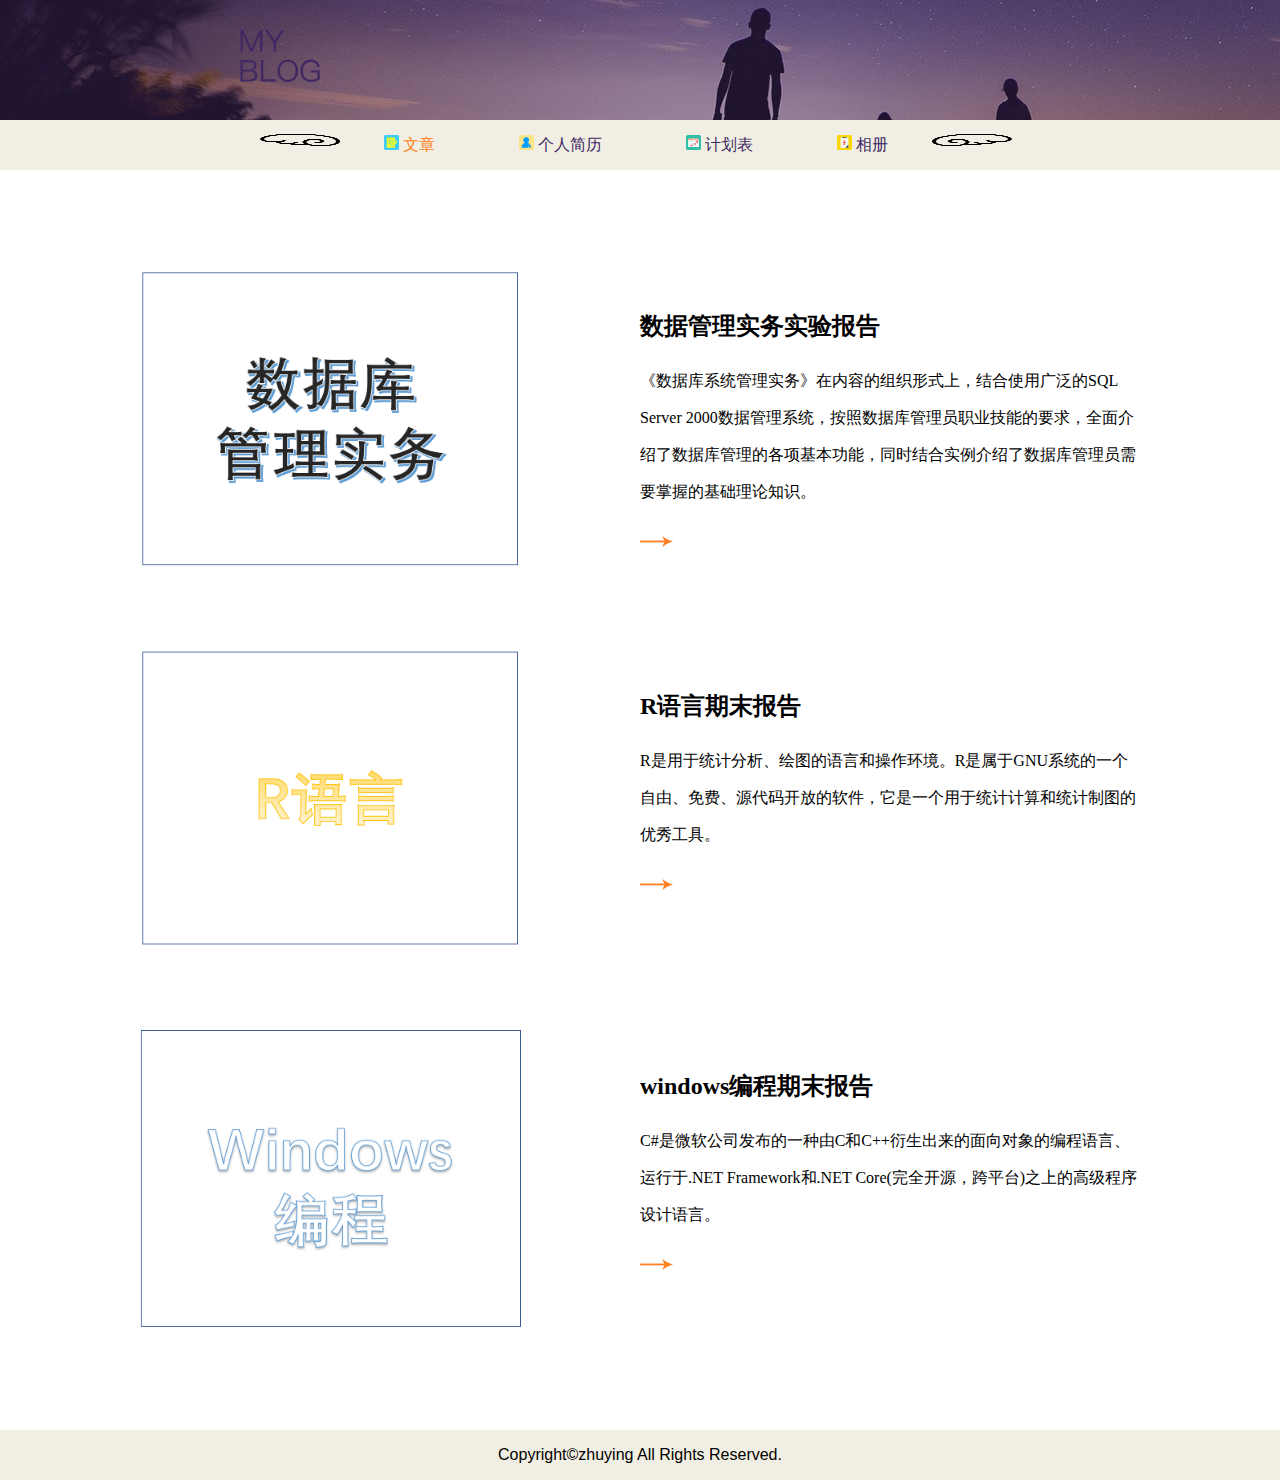
<file: html/index.html>
<!DOCTYPE html>
<html lang="en">
<head>
    <meta charset="UTF-8">
    <meta name="viewport" content="width=device-width, initial-scale=1.0">
    <title>Document</title>
    <link rel="stylesheet" href="../css/index.css">
</head>
<body>
    <!--页眉区header-->	
    <div class="header">
	    <!--每个区都有一个公共类inner，用来放置内容，内容区宽度固定，居中-->
        <div class="inner">
            <img src="../img/logo.png" style="margin-top: 30px;margin-left: 100px;">
        </div>
    </div>
    <!--end of header-->
    <!--导航区nav-->
    <div class="nav">
        <div class="inner">      
            <ul class="wp_nav">
                <li class="nav-item">
                    <img src="../img/翅膀-左.png" style="width: 80px; height: 20px;">
                </li>
                <li class="nav-item">                    
                    <a href="index.html" class="active">
                        <img src="../img/工作日志 .png" style="width: 15px; height: 15px;">
                        文章
                    </a>
                </li>
                <li class="nav-item">                    
                    <a href="information.html" >
                        <img src="../img/人员管理.png"  style="width: 15px; height: 15px;">
                        个人简历
                    </a>
                </li>
                <li class="nav-item">
                    <a href="schedule.html" >
                        <img src="../img/预约.png"  style="width: 15px; height: 15px;">
                        计划表
                    </a>
                </li>
                <li class="nav-item">
                    <a href="photo.html" >
                        <img src="../img/订货.png"  style="width: 15px; height: 15px;">
                        相册
                    </a>
                </li>
                <li class="nav-item">
                    <img src="../img/翅膀-右.png" style="width: 80px; height: 20px;">
                </li>
            </ul>
        </div>
    </div>
    <!--end of nav-->
    <!--内容区-->
    <div class="content">
        <div class="inner">
            <!--几篇文章的列表-->
            <div class="list-item">
                <div class="item">
                    <div class="item-left">
                        <img src="../img/数据库管理实务.PNG" alt="">
                    </div>
                    <div class="item-right">
                        <h3>数据管理实务实验报告</h3>
                        <p>《数据库系统管理实务》在内容的组织形式上，结合使用广泛的SQL Server 2000数据管理系统，按照数据库管理员职业技能的要求，全面介绍了数据库管理的各项基本功能，同时结合实例介绍了数据库管理员需要掌握的基础理论知识。</p>
                        <a href="details1.html" class="go_icon"></a>
                    </div>
                </div>
                <div class="item">
                    <div class="item-left">
                        <img src="../img/R语言.PNG" alt="">
                    </div>
                    <div class="item-right">
                        <h3>R语言期末报告</h3>
                        <p> R是用于统计分析、绘图的语言和操作环境。R是属于GNU系统的一个自由、免费、源代码开放的软件，它是一个用于统计计算和统计制图的优秀工具。</p>
                        <a href="details2.html" class="go_icon"></a>
                    </div>
                </div>
                <div class="item">
                    <div class="item-left">
                        <img src="../img/windows编程.PNG" alt="">
                    </div>
                    <div class="item-right">
                        <h3>windows编程期末报告</h3>
                        <p> C#是微软公司发布的一种由C和C++衍生出来的面向对象的编程语言、运行于.NET Framework和.NET Core(完全开源，跨平台)之上的高级程序设计语言。</p>
                        <a href="details3.html" class="go_icon"></a>
                    </div>
                </div>
            </div>
        </div>
    </div>
    <!--end of content-->
    <!--页脚区footer-->
    <div class="footer">
        <div class="inner">
            <div class="center">
                <p style="font-family:Arial,SimSun,sans-serif;">
                    Copyright©zhuying All Rights Reserved.
                </p>
            </div>
        </div>
    </div>
     <!--end of footer-->
</body>
</html>
</file>
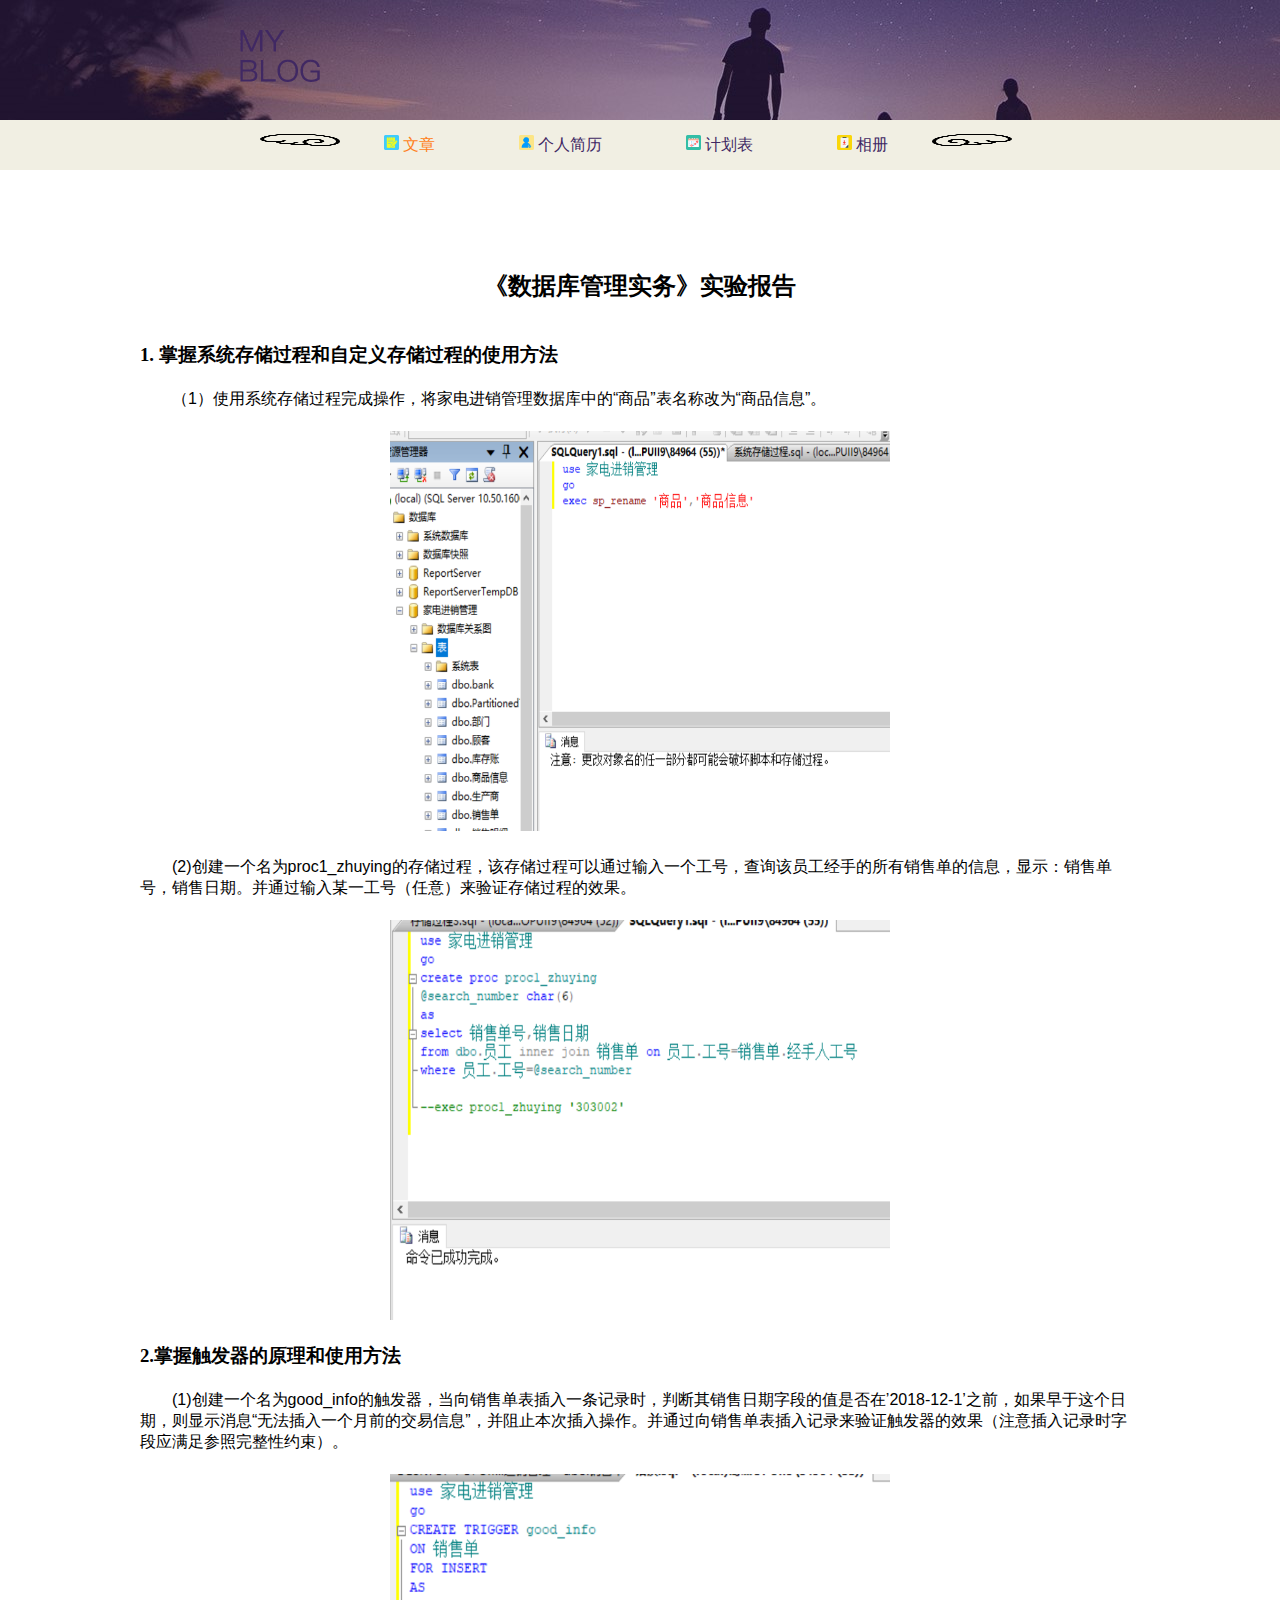
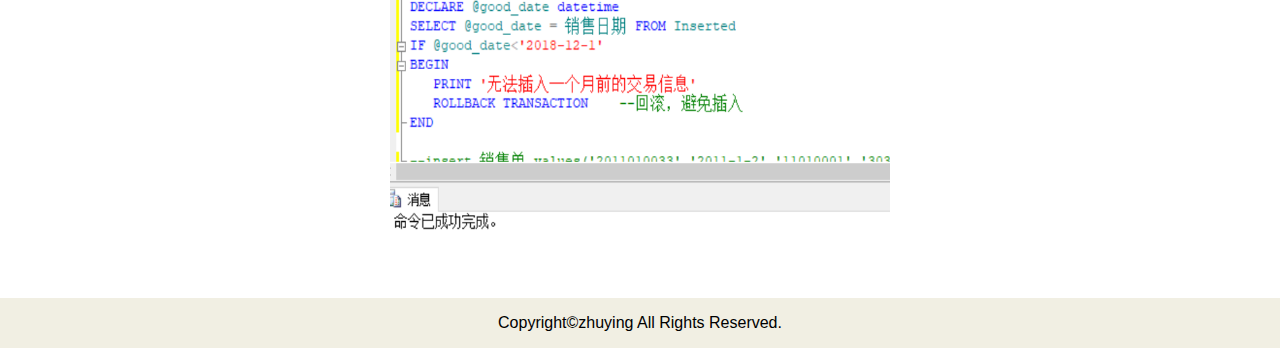
<file: html/details1.html>
<!DOCTYPE html>
<html lang="en">
<head>
    <meta charset="UTF-8">
    <meta name="viewport" content="width=device-width, initial-scale=1.0">
    <title>数据库</title>
    <link rel="stylesheet" href="../css/index.css">
</head>
<body>
    <!--页眉区header-->	
    <div class="header">
	    <!--每个区都有一个公共类inner，用来放置内容，内容区宽度固定，居中-->
        <div class="inner">
            <img src="../img/logo.png" style="margin-top: 30px;margin-left: 100px;">
        </div>
    </div>
    <!--end of header-->
    <!--导航区nav-->
    <div class="nav">
        <div class="inner">      
            <ul class="wp_nav">
                <li class="nav-item">
                    <img src="../img/翅膀-左.png" style="width: 80px; height: 20px;">
                </li>
                <li class="nav-item">                    
                    <a href="index.html" class="active">
                        <img src="../img/工作日志 .png" style="width: 15px; height: 15px;">
                        文章
                    </a>
                </li>
                <li class="nav-item">                    
                    <a href="information.html" >
                        <img src="../img/人员管理.png"  style="width: 15px; height: 15px;">
                        个人简历
                    </a>
                </li>
                <li class="nav-item">
                    <a href="schedule.html" >
                        <img src="../img/预约.png"  style="width: 15px; height: 15px;">
                        计划表
                    </a>
                </li>
                <li class="nav-item">
                    <a href="photo.html" >
                        <img src="../img/订货.png"  style="width: 15px; height: 15px;">
                        相册
                    </a>
                </li>
                <li class="nav-item">
                    <img src="../img/翅膀-右.png" style="width: 80px; height: 20px;">
                </li>
            </ul>
        </div>
    </div>
     <!--end of nav-->
    <!--内容区-->
    <div class="content">
        <div class="inner">
            <div class="title">
                <h2>《数据库管理实务》实验报告</h2>
            </div>
            <h3>1. 掌握系统存储过程和自定义存储过程的使用方法</h3>
            <h4 class="littletitle">（1）使用系统存储过程完成操作，将家电进销管理数据库中的“商品”表名称改为“商品信息”。</h4>
            <div class="center" >
                <img src="../img/details11.png" class="dimg">
            </div>
            <h4 class="littletitle">(2)创建一个名为proc1_zhuying的存储过程，该存储过程可以通过输入一个工号，查询该员工经手的所有销售单的信息，显示：销售单号，销售日期。并通过输入某一工号（任意）来验证存储过程的效果。</h4>
            <div class="center" >
                <img src="../img/details12.png" class="dimg">
            </div>
            <h3>2.掌握触发器的原理和使用方法</h3>
            <h4 class="littletitle">(1)创建一个名为good_info的触发器，当向销售单表插入一条记录时，判断其销售日期字段的值是否在’2018-12-1’之前，如果早于这个日期，则显示消息“无法插入一个月前的交易信息”，并阻止本次插入操作。并通过向销售单表插入记录来验证触发器的效果（注意插入记录时字段应满足参照完整性约束）。</h4>
            <div class="center" >
                <img src="../img/details13.png" class="dimg">
            </div>
        </div>
    </div>
     <!--end of content-->
    <!--footer-->
    <div class="footer">
        <div class="inner">
            <div class="center">
                <p style="font-family:Arial,SimSun,sans-serif;">
                    Copyright©zhuying All Rights Reserved.
                </p>
            </div>
        </div>
    </div>
</body>
</html>
</file>
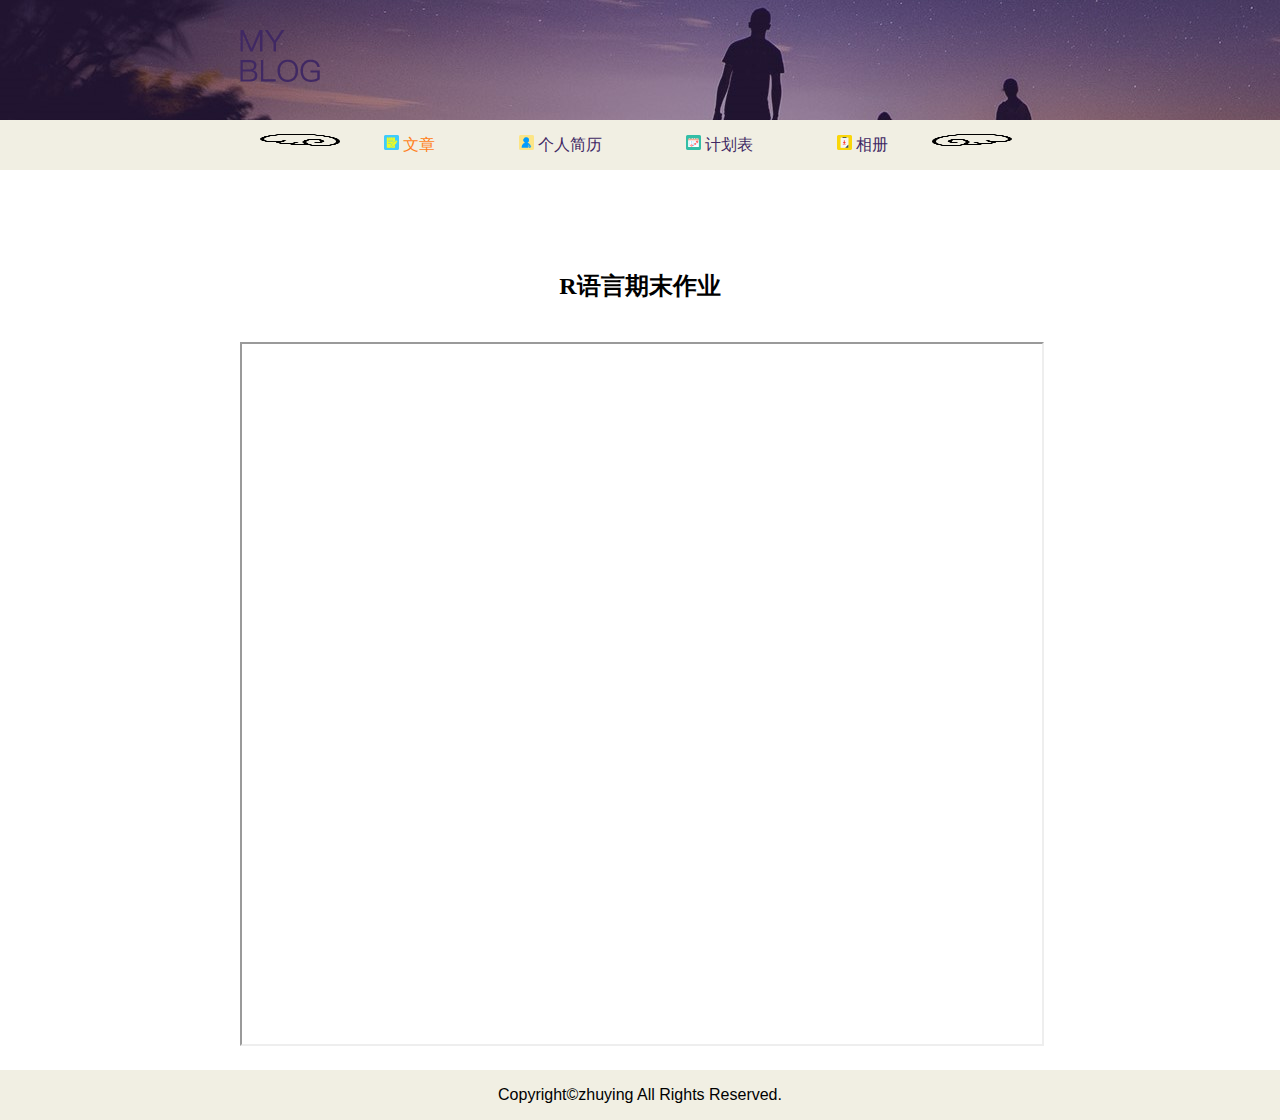
<file: html/details2.html>
<!DOCTYPE html>
<html lang="en">
<head>
    <meta charset="UTF-8">
    <meta name="viewport" content="width=device-width, initial-scale=1.0">
    <title>R语言</title>
    <link rel="stylesheet" href="../css/index.css">
</head>
<body>
      <!--页眉区header-->	
    <div class="header">
	    <!--每个区都有一个公共类inner，用来放置内容，内容区宽度固定，居中-->
        <div class="inner">
            <img src="../img/logo.png" style="margin-top: 30px;margin-left: 100px;">
        </div>
    </div>
    <!--end of header-->
    <!--导航区nav-->
    <div class="nav">
        <div class="inner">      
            <ul class="wp_nav">
                <li class="nav-item">
                    <img src="../img/翅膀-左.png" style="width: 80px; height: 20px;">
                </li>
                <li class="nav-item">                    
                    <a href="index.html" class="active">
                        <img src="../img/工作日志 .png" style="width: 15px; height: 15px;">
                        文章
                    </a>
                </li>
                <li class="nav-item">                    
                    <a href="information.html" >
                        <img src="../img/人员管理.png"  style="width: 15px; height: 15px;">
                        个人简历
                    </a>
                </li>
                <li class="nav-item">
                    <a href="schedule.html" >
                        <img src="../img/预约.png"  style="width: 15px; height: 15px;">
                        计划表
                    </a>
                </li>
                <li class="nav-item">
                    <a href="photo.html" >
                        <img src="../img/订货.png"  style="width: 15px; height: 15px;">
                        相册
                    </a>
                </li>
                <li class="nav-item">
                    <img src="../img/翅膀-右.png" style="width: 80px; height: 20px;">
                </li>
            </ul>
        </div>
    </div>
     <!--end of nav-->
    <!--内容区-->
    <div class="content">
        <div class="inner">
            <div class="title">
                <h2>R语言期末作业</h2>
            </div>
            <div id="handout_wrap_inner" ></div>	 
        </div>
    </div>
       <!--end of content-->
    <!--footer-->
    <div class="footer">
        <div class="inner">
            <div class="center">
                <p style="font-family:Arial,SimSun,sans-serif;">
                    Copyright©zhuying All Rights Reserved.
                </p>
            </div>
        </div>
    </div>
</body>
</html>
<script src="../外部插件/jquery-3.1.0.js"></script>
<script src="../外部插件/jquery.media.js"></script>
<script>
    //动态加载出pdf文件
	$('#handout_wrap_inner').media({
//      width: '100%',
//      height: '100%',
        autoplay: true,
        src:'../文档/朱莹-201721130037.pdf',
   });
</script>
</file>
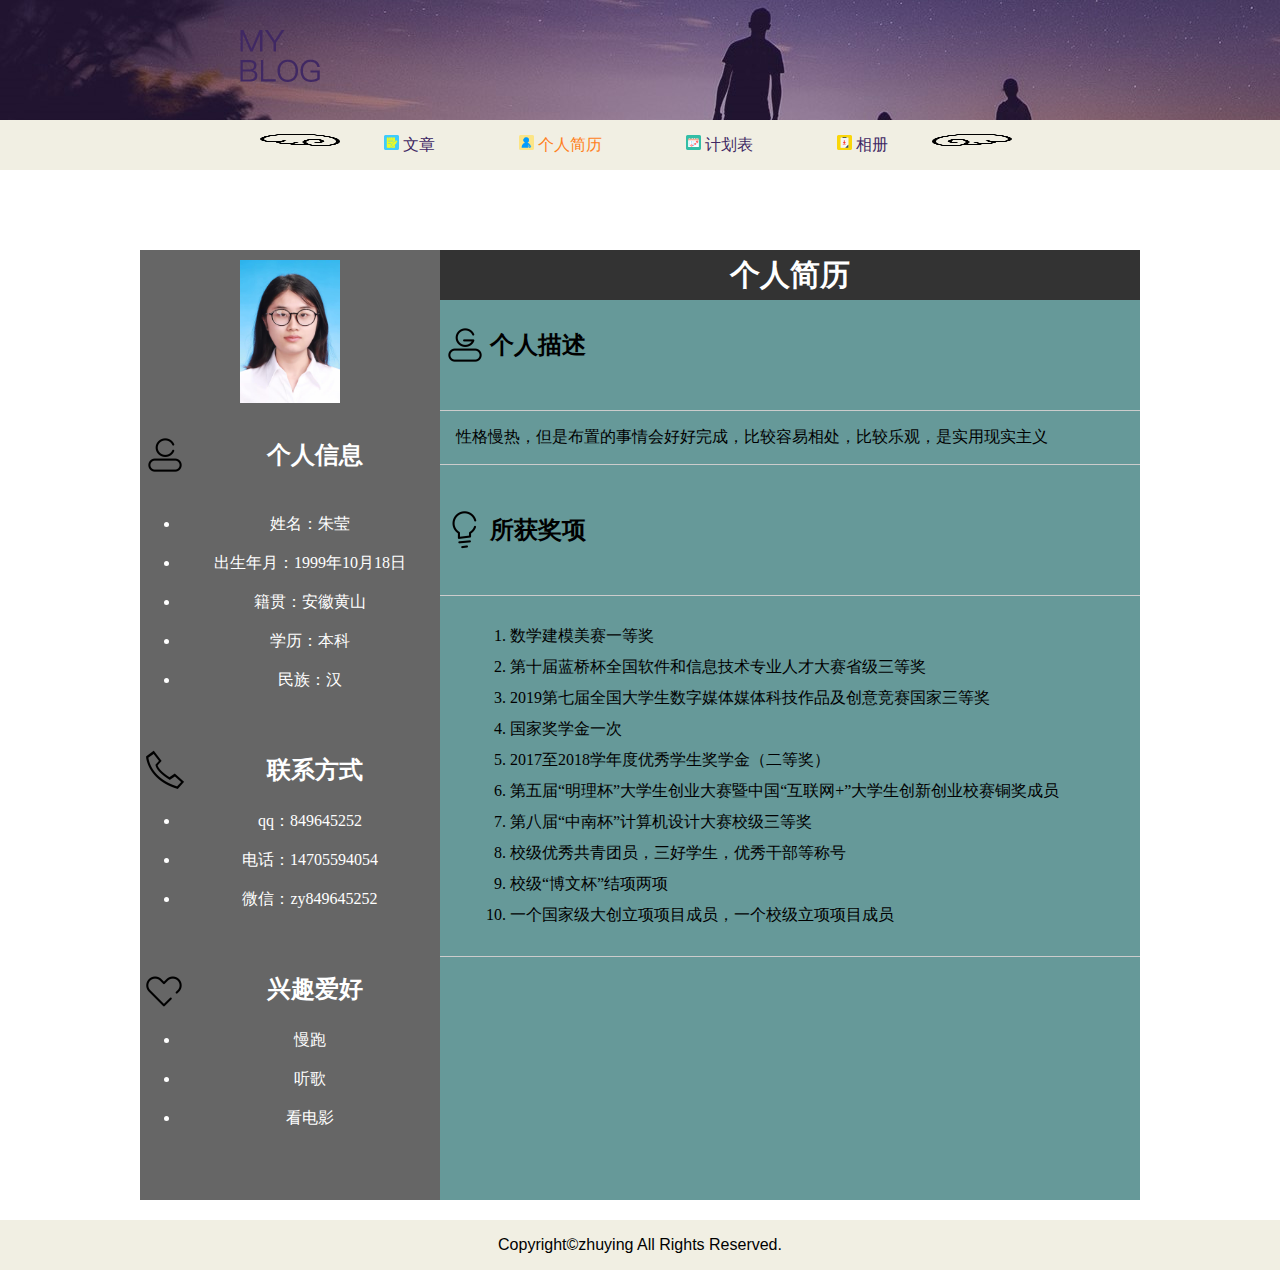
<file: html/information.html>
<!DOCTYPE html>
<html lang="en">
<head>
    <meta charset="UTF-8">
    <meta name="viewport" content="width=device-width, initial-scale=1.0">
    <title>个人简历</title>
    <link rel="stylesheet" href="../css/index.css">
</head>
<body>
    <!--页眉区header-->	
    <div class="header">
	    <!--每个区都有一个公共类inner，用来放置内容，内容区宽度固定，居中-->
        <div class="inner">
            <img src="../img/logo.png" style="margin-top: 30px;margin-left: 100px;">
        </div>
    </div>
    <!--end of header-->
    <!--导航区nav-->
    <div class="nav">
        <div class="inner">      
            <ul class="wp_nav">
                <li class="nav-item">
                    <img src="../img/翅膀-左.png" style="width: 80px; height: 20px;">
                </li>
                <li class="nav-item">                    
                    <a href="index.html" >
                        <img src="../img/工作日志 .png" style="width: 15px; height: 15px;">
                        文章
                    </a>
                </li>
                <li class="nav-item">                    
                    <a href="information.html" class="active">
                        <img src="../img/人员管理.png"  style="width: 15px; height: 15px;">
                        个人简历
                    </a>
                </li>
                <li class="nav-item">
                    <a href="schedule.html" >
                        <img src="../img/预约.png"  style="width: 15px; height: 15px;">
                        计划表
                    </a>
                </li>
                <li class="nav-item">
                    <a href="photo.html" >
                        <img src="../img/订货.png"  style="width: 15px; height: 15px;">
                        相册
                    </a>
                </li>
                <li class="nav-item">
                    <img src="../img/翅膀-右.png" style="width: 80px; height: 20px;">
                </li>
            </ul>
        </div>
    </div>
     <!--end of nav-->
    <!--内容区-->
    <div class="content">
        <div class="inner">
            <!--表单 分为左边left和右边right-->
            <div class="form1">
                <div class="left">
                    <div id="selfphoto">
                        <img src="../img/简历.jpg">                
                    </div>
                    <div class="biaoti">
                        <img src="../img/RectangleCopy.png" align="left">
                        <h2>个人信息</h2>
                    </div>                   
                    <br>
                    <ul>
                        <li>姓名：朱莹</li>               
                        <br/>               
                        <li>出生年月：1999年10月18日</li>               
                        <br/>               
                        <li>籍贯：安徽黄山</li>               
                        <br/>               
                        <li>学历：本科</li>                
                        <br/>               
                        <li>民族：汉</li>               
                    </ul>
                    <br/>
                    <div class="biaoti">
                        <img src="../img/weibiaoti-.png" align="left" >
                        <h2>联系方式</h2>
                    </div>
                    <ul>
                        <li>qq：849645252</li>               
                        <br/>               
                        <li>电话：14705594054</li>              
                        <br/>              
                        <li>微信：zy849645252</li>                             
                    </ul>
                    <br/>
                    <div class="biaoti">
                        <img src="../img/love.png" align="left" >
                        <h2>兴趣爱好</h2>
                    </div>                  
                    <ul>
                        <li>慢跑</li>               
                        <br/>               
                        <li>听歌</li>              
                        <br/>              
                        <li>看电影</li>                             
                    </ul>
                </div>
                
                <div class="right">
                    <div class="top">
                        个人简历
                    </div>
                    <div class="biaoti">
                        <img src="../img/details.png" align="left">
                        <h2>个人描述</h2>
                    </div> 
                    <div class="detail">
                        <p>
                            &nbsp&nbsp&nbsp&nbsp性格慢热，但是布置的事情会好好完成，比较容易相处，比较乐观，是实用现实主义
                        </p>
                    </div>  
                    <div class="biaoti">
                        <img src="../img/jiang.png" align="left">
                        <h2>所获奖项</h2>
                    </div> 
                    <div class="detail">
                        <ul >
                            <li>数学建模美赛一等奖</li>                             
                            <li>第十届蓝桥杯全国软件和信息技术专业人才大赛省级三等奖</li>                            
                            <li>2019第七届全国大学生数字媒体媒体科技作品及创意竞赛国家三等奖</li>                           
                            <li>国家奖学金一次</li>                              
                            <li>2017至2018学年度优秀学生奖学金（二等奖）</li>    
                            <li>第五届“明理杯”大学生创业大赛暨中国“互联网+”大学生创新创业校赛铜奖成员</li>   
                            <li>第八届“中南杯”计算机设计大赛校级三等奖</li> 
                            <li>校级优秀共青团员，三好学生，优秀干部等称号</li> 
                            <li>校级“博文杯”结项两项</li>
                            <li> 一个国家级大创立项项目成员，一个校级立项项目成员</li> 
                        </ul>    
                    </div>         
                </div>
            </div>
        </div>
    </div>
    <!--end of content-->
    <!--页脚区footer-->
    <div class="footer">
        <div class="inner">
            <div class="center">
                <p style="font-family:Arial,SimSun,sans-serif;">
                    Copyright©zhuying All Rights Reserved.
                </p>
            </div>
        </div>
    </div>
     <!--end of footer-->
</body>
</html>
</file>
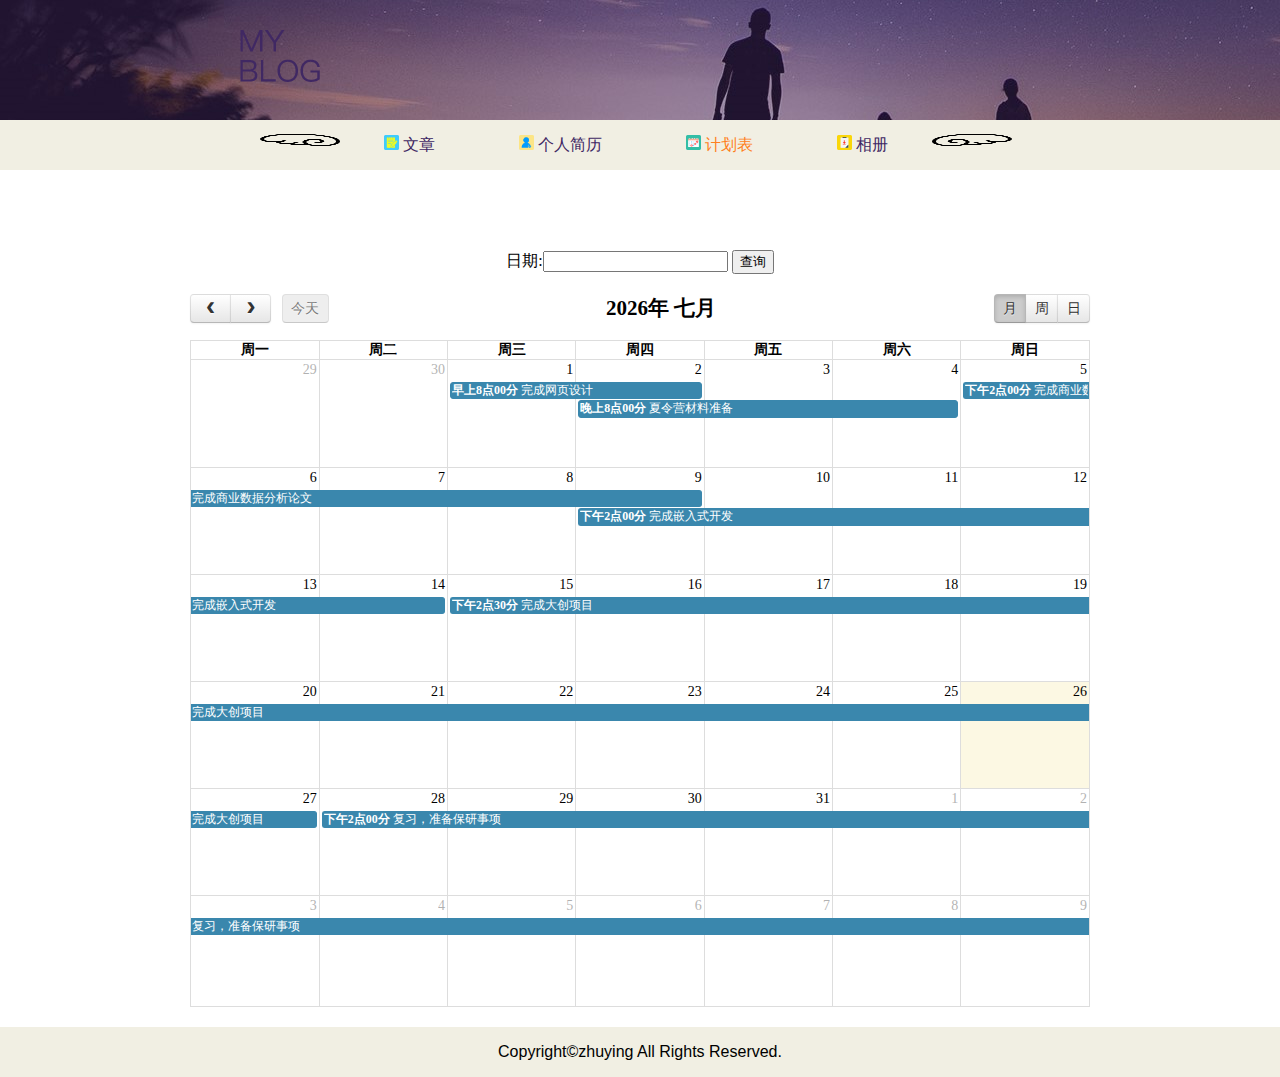
<file: html/schedule.html>
<!DOCTYPE html>
<html lang="en">
<head>
    <meta charset="UTF-8">
    <meta name="viewport" content="width=device-width, initial-scale=1.0">
    <title>计划表 </title>
    <link rel="stylesheet" href="../css/index.css">
    <!--FullCalendar CSS-->
    <link href="../外部插件/fullcalendar.min.css" rel="stylesheet" />
    <link href="../外部插件/fullcalendar.print.min.css" rel="stylesheet" media="print" /> 
</head>
<body>
    <!--页眉区header-->	
    <div class="header">
	    <!--每个区都有一个公共类inner，用来放置内容，内容区宽度固定，居中-->
        <div class="inner">
            <img src="../img/logo.png" style="margin-top: 30px;margin-left: 100px;">
        </div>
    </div>
    <!--end of header-->
    <!--导航区nav-->
    <div class="nav">
        <div class="inner">      
            <ul class="wp_nav">
                <li class="nav-item">
                    <img src="../img/翅膀-左.png" style="width: 80px; height: 20px;">
                </li>
                <li class="nav-item">                    
                    <a href="index.html" >
                        <img src="../img/工作日志 .png" style="width: 15px; height: 15px;">
                        文章
                    </a>
                </li>
                <li class="nav-item">                    
                    <a href="information.html" >
                        <img src="../img/人员管理.png"  style="width: 15px; height: 15px;">
                        个人简历
                    </a>
                </li>
                <li class="nav-item">
                    <a href="schedule.html" class="active">
                        <img src="../img/预约.png"  style="width: 15px; height: 15px;">
                        计划表
                    </a>
                </li>
                <li class="nav-item">
                    <a href="photo.html" >
                        <img src="../img/订货.png"  style="width: 15px; height: 15px;">
                        相册
                    </a>
                </li>
                <li class="nav-item">
                    <img src="../img/翅膀-右.png" style="width: 80px; height: 20px;">
                </li>
            </ul>
        </div>
    </div>
     <!--end of nav-->
    <!--内容区-->
    <div class="content">
        <div class="inner">
            <!--表单-->
            <form action="" method="post" class="form2">
                日期:<input type="text" name="riqi" />
                <input type="submit" value="查询" />
            </form>
            <!--加载出计划表-->
            <div id="calendar"></div>
        </div>
    </div>
    <!--end of content-->
    <!--footer-->
    <div class="footer">
        <div class="inner">
            <div class="center">
                <p style="font-family:Arial,SimSun,sans-serif;">
                    Copyright©zhuying All Rights Reserved.
                </p>
            </div>
        </div>
    </div>
</body>
</html>
 <!--jQuery/jQuery-ui/moment-->
 <script src="../外部插件/jquery.js"></script>
 <script src="../外部插件/jquery-ui.js"></script>
 <script src="../外部插件/moment.min.js"></script>
 <!--FullCalendar/本地脚本js-->
 <script src="../外部插件/fullcalendar.min.js"></script>
 <script src="../外部插件/zh-cn.js"></script>
 <script type="text/javascript">
    /* jQuery载入 */

    $(document).ready(function() {
        /**
         * 定义date，d，m,y
         */
        var date = new Date();
        var d = date.getDate();
        var m = date.getMonth();
        var y = date.getFullYear();
        /**
         * 初始化fullCalendar，便于后续其他js的调用
         */
        var calendar = $('#calendar').fullCalendar({
            /**head参数 */
            header: {
                left: 'prev,next today',
                center: 'title',
                right: 'month,agendaWeek,agendaDay'
            },
            /**[defaultView 默认视图] */
            defaultView: 'month',
            /**[selectable 是否可选]*/
            selectable: true,
            selectHelper: true,

            select: function(start, end, allDay) {
                /*
                    after selection user will be promted for enter title for event.
                */
                var title = prompt('标题:');
                /*
                    if title is enterd calendar will add title and event into fullCalendar.
                */
                if (title) {
                    calendar.fullCalendar('renderEvent', {
                            title: title,
                            start: start,
                            end: end,
                            allDay: allDay
                        },
                        true // make the event "stick"
                    );
                }
                calendar.fullCalendar('unselect');
            },
            /*
                editable: true allow user to edit events.
            */
            editable: true,
            /*
                events is the main option for calendar.
                for demo we have added predefined events in json object.
            */
            events: [{
                title: '完成网页设计',
                start: new Date(y, m, 1,8,0),
                end: new Date(y, m, 2,18,0)

            }, {
                title: '夏令营材料准备',
                start: new Date(y, m, 2,20,0),
                end: new Date(y, m, 4,12,0)
            }, {
                title: '完成商业数据分析论文',
                start: new Date(y, m, 5, 14, 0),
                end: new Date(y, m, 9,12,0)
            }, {
                title: '完成嵌入式开发',
                start: new Date(y, m,9, 14, 0),
                end: new Date(y, m, 14,12,0)
            }, {
                title: '完成大创项目',
                start: new Date(y, m, 15, 14, 30),
                end: new Date(y, m, 27,12,0)
            }, {
                title: '复习，准备保研事项',
                start: new Date(y, m, 28, 14, 0),
                end: new Date(y, m+3, 30, 14, 0)
            }]
        });

    });
    </script>
</file>
<file: css/index.css>
body {
	/*去掉浏览器默认的8px的间隙*/
    margin: 0;
    background-color: #f1efe3;
}
/*定义公共类inner，用来放置内容区，内容区宽度固定，居中。凝胶布局的关键代码！*/
div.inner {
    width: 1000px;
    margin-left: auto;
    margin-right: auto;
}
/*页眉区 header*/
div.header {
    height: 120px;
	/*背景图像默认会重复插入*/
    background-image: url(../img/banner.jpg);
}
/*导航栏的格式*/
div.nav{
    height: 20px;
}
/*导航栏中的ul格式*/
div.nav ul.wp_nav{
    margin: 10px 120px;
    padding: 0px;
    height: 20px;
}
/*导航栏中的li设置为横行*/
li.nav-item{
	display: inline-block;
}
/*标签*/
div.nav a{
    text-decoration:none;  /*超链接无下划线*/
    color: #3f2863; 
    margin:0 40px;
}
/*被点中时的标签颜色有变化*/
div.nav a.active{
    color: #ff7f21;
}
/*内容区 content*/
div.content{
    margin: 20px 0 0 0;
    background-color: white;
    padding: 80px 0 20px 0;
}
/*首页的文章列表中的每一个*/
div.content div.list-item div.item{
    margin-bottom: 80px; 
    height: 300px;
}
/*文章列表中的左边图片部分*/
div.content div.list-item div.item div.item-left{
    /*布局的关键代码，浮动元素*/
    float: left;
    
}
/*文章列表中的左边图片*/
div.content div.list-item div.item div.item-left img{
    height: 300px;
}
/*文章列表中的右边标题部分*/
div.content div.list-item div.item div.item-right{
    padding :20px 0 0 100px;
    margin:20px   0 0 400px;
}
/*文章列表中的右边标题h3*/
div.item-right h3{
    font-size: 24px; 
    margin:20px 0;
}
/*文章列表中的右边箭头链接*/
div.item-right .go_icon{
    width: 33px; 
    height: 11px; 
    background: url(../img/jiantou.png) center center no-repeat; 
    display: block; 
    padding:10px 0; 
    margin-top: 16px;
}
/*文章列表中的右边p*/
div.item-right p{
    line-height: 37px;
}
/**************detail页面相关css******************/

/*每篇文章的标题*/
div.content div.title{
    text-align: center; /*位于中央*/
    margin-bottom: 40px;
}
/*每篇文章的小标题*/
div.content div.inner .littletitle{
    text-indent: 2em;
    /*em是相对单位，2em即现在一个字大小的两倍*/
    font-family: Arial, Helvetica, sans-serif;/*字体样式*/
    font-weight:lighter;
}
/*定义一个使文字水平居中的类*/
div.center{
    text-align:center /*水平居中*/
}
/*对实验报告中的图片大小做出规定*/
div.content div.inner .dimg{
    width:500px;
    height: 400px;
}
iframe{
    width:800px;
    height: 700px;
}
/*放pdf文章的盒子*/
#handout_wrap_inner{
    margin: 0 auto; /*让iframe居中*/
    width: 800px!important;  /*为了修改内联样式*/
}

/*********相册界面相关css*************/
div.photos{
    width:300px;
    height: 200px;
    text-align: center;
}
td img{
    width:auto;
    height:auto;
    max-width:100%;
    max-height:100%;
}
div.cont-text{
    margin-top: 20px;
    text-align: center;
}
div.cont-text div.date{
    font-size: 16px;
    color: crimson;
    margin-bottom: 30px;
}
div.cont-text .address{
    width:16px;
    height: 16px;
    margin-right: 10px;
}
/************计划表界面相关css**************/
div#calendar {
    width: 900px;
    margin: 0 auto;
    font-size: 14px;
}
.form2{
    text-align: center;
    margin-bottom: 20px;
}
/************个人简介界面相关css**************/
/**表单**/
.form1{
    width:300px;
    height:950px;
}
/**表单左边部分**/
div.left{
    width:300px;
    height:950px;
    background-color:#666666;
    float:left;/*浮动在左边*/
    color :white;
    text-align: center;
}
/**表单左边部分**/
div.left div#selfphoto{
    padding-top: 10px;
    margin: 0 auto; /*居中*/
    width: 100px;
    height: 150px;
   
}
/**表单右边部分**/
div.right{
    height: 950px;
    width: 700px;
    background-color: #669999;
    margin-left: 300px;
    text-align: left;
    color: black;
}
/*表单中的所有照片均在盒子中按比例调节到最大的比列*/
.form1  img{
    width:auto;
    height:auto;
    max-width:100%;
    max-height:100%;
}
/*表单中的标题*/
div.biaoti{
    width: 300px;
    height: 50px;
    line-height: 50px;/*垂直居中*/
}
/*个人简介栏*/
div.top{
    height:50px;
    background-color:#333333;
    color:white;
    font-size: 30px;
    font-weight: bold;
    text-align: center;
    line-height: 50px;  /*垂直居中*/
}
/*细节栏*/
div.detail{
    margin: 40px 0 40px 0;
    border:1px solid #ccc; 
    border-left:none;
    border-right:none;
}
/*细节栏中的列表*/
div.detail ul{
    list-style-type:decimal; /*以罗马数字排列*/
    margin:30px;
}
/*细节栏中的列表中的间隔*/
div.detail ul li{
    margin-bottom: 10px;
}
</file>
